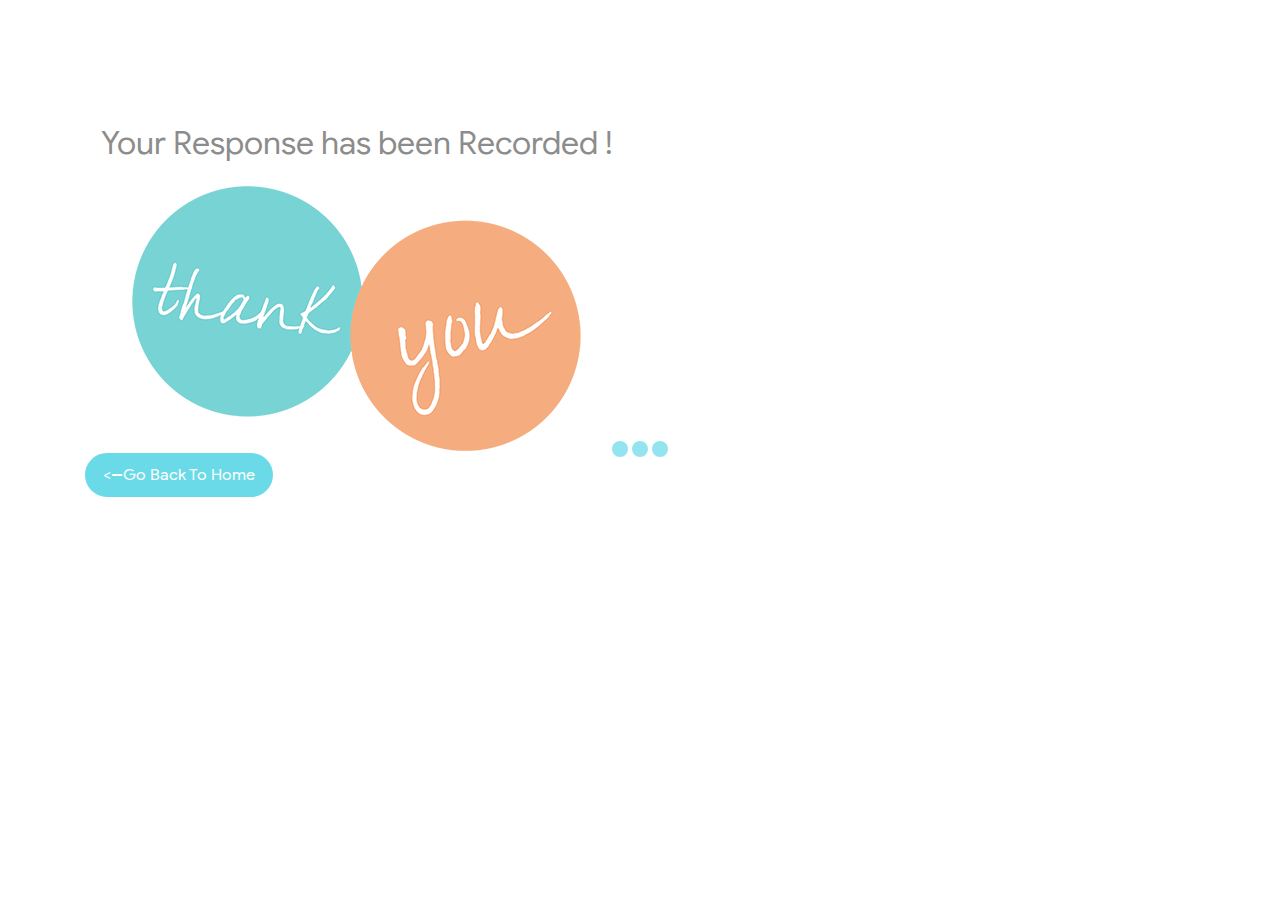
<file: submission.html>
<!DOCTYPE html>
<html lang="en">
<head>
    <meta charset="utf-8">
    <meta name="viewport" content="width=device-width, initial-scale=1, shrink-to-fit=no">
    
    <!-- SEO Meta Tags -->
    <meta name="description" content=" ">
    <meta name="author" content="">

    <!-- Website Title -->
    <title>DSC GMRIT</title>
    
    <!-- Styles -->
    <!--<link href="https://fonts.googleapis.com/css?family=Raleway:400,400i,600,700,700i&amp;subset=latin-ext" rel="stylesheet">-->
    <link href="https://fonts.googleapis.com/css2?family=Kumbh+Sans:wght@300&display=swap" rel="stylesheet">
    <link href="css/bootstrap.css" rel="stylesheet">
    <link href="css/fontawesome-all.css" rel="stylesheet">
    <link href="css/swiper.css" rel="stylesheet">
    <link href="css/magnific-popup.css" rel="stylesheet">
    
    <link href="css/styles.css" rel="stylesheet">
    <!-- Favicon  -->
    <link rel="icon" href="images/log.png">

      <style>
        @font-face {
  font-family:ggl;
  src: url(googlefont.ttf);

}
    </style>
</head>
    <body data-spy="scroll" data-target=".fixed-top">
    
    <!-- Preloader -->
    <div class="spinner-wrapper">
        <div class="spinner">
            <div class="bounce1"></div>
            <div class="bounce2"></div>
            <div class="bounce3"></div>
        </div>
    </div>
    <!-- end of preloader -->
    

    <!-- Navigation -->
    <div class="basic-1">
        <div class="container">
            <div class="row">
              
                
                  <div class="col-lg-12">
                    <div class="text-container">
                        <h2>Your Response has been Recorded !</h2>
                      <div class="col-lg-12">
                    <div class="image-container">
                        <img class="img-fluid" src="images/thankyou.png" alt="alternative">
                    </div> <!-- end of image-container -->
                    </div> <!-- end of text-container -->
                </div> <!-- end of col -->
            </div> <!-- end of row -->
        </div> <!-- end of container --><!-- end of basic-1 -->
    <!-- end of details 1 -->
                                <a class="btn-solid-lg page-scroll" href="index.html"> <--Go Back To Home</a>


 </div>   
                    
                    <!-- Contact Form -->
                   
    
        
    <!-- Scripts -->
    <script src="js/jquery.min.js"></script> <!-- jQuery for Bootstrap's JavaScript plugins -->
    <script src="js/popper.min.js"></script> <!-- Popper tooltip library for Bootstrap -->
    <script src="js/bootstrap.min.js"></script> <!-- Bootstrap framework -->
    <script src="js/jquery.easing.min.js"></script> <!-- jQuery Easing for smooth scrolling between anchors -->
    <script src="js/swiper.min.js"></script> <!-- Swiper for image and text sliders -->
    <script src="js/jquery.magnific-popup.js"></script> <!-- Magnific Popup for lightboxes -->
    <script src="js/validator.min.js"></script> <!-- Validator.js - Bootstrap plugin that validates forms -->
    <script src="js/scripts.js"></script> <!-- Custom scripts -->
</body>
</html>
</file>
<file: css/styles.css>
body,
html {
    width: 100%;
	height: 100%;
	font-family: ggl;
}
div {
  font-family:ggl;
}
body {
	color: #626262; 
	font-family: ggl;
	font: 400 0.875rem/1.375rem ,ggl;
}
p{
	color:#000;
}

.nine{
	background-image:url(final.jpg);
	position:absolute;
}
.p-large {
	font: 400 1rem/1.5rem ,ggl;
}

.p-small {
	font: 400 0.75rem/1.25rem ,ggl;
}

.p-heading {
	margin-bottom: 3.875rem;
}

.li-space-lg li {
	margin-bottom: 0.25rem;
}

.indent {
	padding-left: 1.25rem;
}

h1 {
	color: #393939;
	font: 700 3rem/3.5rem,ggl;
}

h2 {
	color: #393939;
	font: 700 2.25rem/2.75rem ,ggl;
}

h3 {
	color: #393939;
	font: 700 1.75rem/2rem ,ggl;
}

h4 {
	color: #393939;
	font: 700 1.375rem/1.875rem,ggl;
}
h5 {
	color: #393939;
	font: 700,1.125rem/1.625rem,ggl;
}

h6 {
	color: #393939;
	font: 700 1rem/1.5rem,ggl;
}

a {
	color: #626262;
	text-decoration: underline;
}

a:hover {
	color: #626262;
	text-decoration: underline;
}

a.turquoise {
	color: #00bfd8;
}

a.white {
	color: #fff;
}

.testimonial-text {
	font: italic 400 1rem/1.5rem,ggl;
}

.testimonial-author {
	font: 700 1rem/1.5rem,ggl;
}

.turquoise {
	color: #00bfd8;
}

.btn-solid-reg {
	display: inline-block;
	padding: 0.5rem 1rem 0.5rem 1rem;
	border: 0.125rem solid ;
	border-radius: 2rem;
	background-color:#00bfd8;
	color: #fff;
	font: 700 0.75rem/0,ggl;
	text-decoration: none;
	transition: all 0.2s;
}

.btn-solid-reg:hover {
	background-color: transparent;
	color:#000;
	text-decoration: none;
}

.btn-solid-lg {
	display: inline-block;
	padding: 0.5rem 1rem 0.5rem 1rem;
	border: 0.125rem solid #00bfd8;
	border-radius: 2rem;
	background-color:#00bfd8;
	color: #fff;
	font: 700 0.75rem/0,ggl;
	text-decoration: none;
	transition: all 0.2s;
}

.btn-solid-lg:hover {
	background-color: transparent;
	color: #000;
	text-decoration: none;
}

.btn-outline-reg {
	display: inline-block;
	padding: 1.1875rem 2.125rem 1.1875rem 2.125rem;
	border: 0.125rem solid #00bfd8;
	border-radius: 2rem;
	background-color: transparent;
	color: #00bfd8;
	font: 700 0.75rem/0,ggl;
	text-decoration: none;
	transition: all 0.2s;
}

.btn-outline-reg:hover {
	background-color: #00bfd8;
	color: #fff;
	text-decoration: none;
}

.btn-outline-lg {
	display: inline-block;
	padding: 1.375rem 2.625rem 1.375rem 2.625rem;
	border: 0.125rem solid #00bfd8;
	border-radius: 2rem;
	background-color: transparent;
	color: #00bfd8;
	font: 700 0.75rem/0,ggl;
	text-decoration: none;
	transition: all 0.2s;
}

.btn-outline-lg:hover {
	background-color: #00bfd8;
	color: #fff;
	text-decoration: none;
}

.btn-outline-sm {
	display: inline-block;
	padding: 1rem 1.625rem 0.875rem 1.625rem;
	border: 0.125rem solid #00bfd8;
	border-radius: 2rem;
	background-color: transparent;
	color: #00bfd8;
	font: 700 0.625rem/0,ggl;
	text-decoration: none;
	transition: all 0.2s;
}

.btn-outline-sm:hover {
	background-color: #00bfd8;
	color: #fff;
	text-decoration: none;
}

.form-group {
	position: relative;
	margin-bottom: 1.25rem;
}

.form-group.has-error.has-danger {
	margin-bottom: 0.625rem;
}

.form-group.has-error.has-danger .help-block.with-errors ul {
	margin-top: 0.375rem;
}

.label-control {
	position: absolute;
	top: 0.87rem;
	left: 1.375rem;
	color: #626262;
	opacity: 1;
	font: 400 0.875rem/1.375rem,ggl;
	cursor: text;
	transition: all 0.2s ease;
}

/* IE10+ hack to solve lower label text position compared to the rest of the browsers */
@media screen and (-ms-high-contrast: active), screen and (-ms-high-contrast: none) {  
	.label-control {
		top: 0.9375rem;
	}
}

.form-control-input:focus + .label-control,
.form-control-input.notEmpty + .label-control,
.form-control-textarea:focus + .label-control,
.form-control-textarea.notEmpty + .label-control {
	top: 0.125rem;
	opacity: 1;
	font-size: 0.75rem;
	font-weight: 700;
}

.form-control-input,
.form-control-select {
	display: block; /* needed for proper display of the label in Firefox, IE, Edge */
	width: 100%;
	padding-top: 1.0625rem;
	padding-bottom:1.0625 rem;
	padding-left: 1.3125rem;
	border: 1px solid #c4d8dc;
	border-radius: 0.25rem;
	background-color: #fff;
	color: #626262;
	font: 400 0.875rem/1.875rem,ggl;
	transition: all 0.2s;
	-webkit-appearance: none; /* removes inner shadow on form inputs on ios safari */
}

.form-control-select {
	padding-top: 1rem;
	padding-bottom: 1rem;
	height: 5rem;
}

/* IE10+ hack to solve lower label text position compared to the rest of the browsers */
@media screen and (-ms-high-contrast: active), screen and (-ms-high-contrast: none) {  
	.form-control-input {
		padding-top: 1.25rem;
		padding-bottom: 0.75rem;
		line-height: 1.75rem;
	}

	.form-control-select {
		padding-top: 0.875rem;
		padding-bottom: 0.75rem;
		height: 3.125rem;
		line-height: 2.125rem;
	}
}

select {
    /* you should keep these first rules in place to maintain cross-browser behavior */
    -webkit-appearance: none;
	-moz-appearance: none;
	-ms-appearance: none;
    -o-appearance: none;
    appearance: none;
    background-image: url('../images/down-arrow.png');
    background-position: 96% 50%;
    background-repeat: no-repeat;
    outline: none;
}

select::-ms-expand {
    display: none; 
}

.form-control-textarea {
	display: block; 
	width: 100%;
	height: 8rem;
	padding-top: 1.25rem;
	padding-left: 1.3125rem;
	border: 1px solid #c4d8dc;
	border-radius: 0.25rem;
	background-color: #fff;
	color: #626262;
	font: 400 0.875rem/1.75rem ,ggl;
	transition: all 0.2s;
}

.form-control-input:focus,
.form-control-select:focus,
.form-control-textarea:focus {
	border: 1px solid #a1a1a1;
	outline: none; /* Removes blue border on focus */
}

.form-control-input:hover,
.form-control-select:hover,
.form-control-textarea:hover {
	border: 1px solid #a1a1a1;
}


input[type='checkbox'] {
	vertical-align: -15%;
	margin-right: 0.375rem;
}

/* hack to raise checkbox field position compared to the rest of the browsers */
@media screen and (-ms-high-contrast: active), screen and (-ms-high-contrast: none) {  
	input[type='checkbox'] {
		vertical-align: -9%;
	}
}

.form-control-submit-button {
	display: inline-block;
	width: 40%;
	height: 3.125rem;
	border: 1px solid #00bfd8;
	border-radius: 1.5rem;
	background-color: #00bfd8;
	color: #fff;
	font: 700 0.75rem/1.75rem ,ggl;
	cursor: pointer;
	transition: all 0.2s;
}

.form-control-submit-button:hover {
	background-color: transparent;
	color: #00bfd8;
}

/* Form Success And Error Message Formatting */
#rmsgSubmit.h3.text-center.tada.animated,
#cmsgSubmit.h3.text-center.tada.animated,
#pmsgSubmit.h3.text-center.tada.animated,
#rmsgSubmit.h3.text-center,
#cmsgSubmit.h3.text-center,
#pmsgSubmit.h3.text-center {
	display: block;
	margin-bottom: 0;
	color: #626262;
	font: 400 1.125rem/1rem ,ggl;
}

.help-block.with-errors .list-unstyled {
	color: #626262;
	font-size: 0.75rem;
	line-height: 1.125rem;
	text-align: left;
}

.help-block.with-errors ul {
	margin-bottom: 0;
}
/* end of form success and error message formatting */

/* Form Success And Error Message Animation - Animate.css */
@-webkit-keyframes tada {
	from {
		-webkit-transform: scale3d(1, 1, 1);
		-ms-transform: scale3d(1, 1, 1);
		transform: scale3d(1, 1, 1);
	}
	10%, 20% {
		-webkit-transform: scale3d(.9, .9, .9) rotate3d(0, 0, 1, -3deg);
		-ms-transform: scale3d(.9, .9, .9) rotate3d(0, 0, 1, -3deg);
		transform: scale3d(.9, .9, .9) rotate3d(0, 0, 1, -3deg);
	}
	30%, 50%, 70%, 90% {
		-webkit-transform: scale3d(1.1, 1.1, 1.1) rotate3d(0, 0, 1, 3deg);
		-ms-transform: scale3d(1.1, 1.1, 1.1) rotate3d(0, 0, 1, 3deg);
		transform: scale3d(1.1, 1.1, 1.1) rotate3d(0, 0, 1, 3deg);
	}
	40%, 60%, 80% {
		-webkit-transform: scale3d(1.1, 1.1, 1.1) rotate3d(0, 0, 1, -3deg);
		-ms-transform: scale3d(1.1, 1.1, 1.1) rotate3d(0, 0, 1, -3deg);
		transform: scale3d(1.1, 1.1, 1.1) rotate3d(0, 0, 1, -3deg);
	}
	to {
		-webkit-transform: scale3d(1, 1, 1);
		-ms-transform: scale3d(1, 1, 1);
		transform: scale3d(1, 1, 1);
	}
}

@keyframes tada {
	from {
		-webkit-transform: scale3d(1, 1, 1);
		-ms-transform: scale3d(1, 1, 1);
		transform: scale3d(1, 1, 1);
	}
	10%, 20% {
		-webkit-transform: scale3d(.9, .9, .9) rotate3d(0, 0, 1, -3deg);
		-ms-transform: scale3d(.9, .9, .9) rotate3d(0, 0, 1, -3deg);
		transform: scale3d(.9, .9, .9) rotate3d(0, 0, 1, -3deg);
	}
	30%, 50%, 70%, 90% {
		-webkit-transform: scale3d(1.1, 1.1, 1.1) rotate3d(0, 0, 1, 3deg);
		-ms-transform: scale3d(1.1, 1.1, 1.1) rotate3d(0, 0, 1, 3deg);
		transform: scale3d(1.1, 1.1, 1.1) rotate3d(0, 0, 1, 3deg);
	}
	40%, 60%, 80% {
		-webkit-transform: scale3d(1.1, 1.1, 1.1) rotate3d(0, 0, 1, -3deg);
		-ms-transform: scale3d(1.1, 1.1, 1.1) rotate3d(0, 0, 1, -3deg);
		transform: scale3d(1.1, 1.1, 1.1) rotate3d(0, 0, 1, -3deg);
	}
	to {
		-webkit-transform: scale3d(1, 1, 1);
		-ms-transform: scale3d(1, 1, 1);
		transform: scale3d(1, 1, 1);
	}
}

.tada {
	-webkit-animation-name: tada;
	animation-name: tada;
}

.animated {
	-webkit-animation-duration: 1s;
	animation-duration: 1s;
	-webkit-animation-fill-mode: both;
	animation-fill-mode: both;
}
/* end of form success and error message animation - Animate.css */

/* Fade-move Animation For Lightbox - Magnific Popup */
/* at start */
.my-mfp-slide-bottom .zoom-anim-dialog {
	opacity: 0;
	transition: all 0.2s ease-out;
	-webkit-transform: translateY(-1.25rem) perspective(37.5rem) rotateX(10deg);
	-ms-transform: translateY(-1.25rem) perspective(37.5rem) rotateX(10deg);
	transform: translateY(-1.25rem) perspective(37.5rem) rotateX(10deg);
}

/* animate in */
.my-mfp-slide-bottom.mfp-ready .zoom-anim-dialog {
	opacity: 1;
	-webkit-transform: translateY(0) perspective(37.5rem) rotateX(0); 
	-ms-transform: translateY(0) perspective(37.5rem) rotateX(0); 
	transform: translateY(0) perspective(37.5rem) rotateX(0); 
}

/* animate out */
.my-mfp-slide-bottom.mfp-removing .zoom-anim-dialog {
	opacity: 0;
	-webkit-transform: translateY(-0.625rem) perspective(37.5rem) rotateX(10deg); 
	-ms-transform: translateY(-0.625rem) perspective(37.5rem) rotateX(10deg); 
	transform: translateY(-0.625rem) perspective(37.5rem) rotateX(10deg); 
}

/* dark overlay, start state */
.my-mfp-slide-bottom.mfp-bg {
	opacity: 0;
	transition: opacity 0.2s ease-out;
}

/* animate in */
.my-mfp-slide-bottom.mfp-ready.mfp-bg {
	opacity: 0.8;
}
/* animate out */
.my-mfp-slide-bottom.mfp-removing.mfp-bg {
	opacity: 0;
}
/* end of fade-move animation for lightbox - magnific popup */

/* Fade Animation For Image Slider - Magnific Popup */
@-webkit-keyframes fadeIn {
	from {
		opacity: 0;
	}
	to {
		opacity: 1;
	}
}

@keyframes fadeIn {
	from {
		opacity: 0;
	}
	to {
		opacity: 1;
	}
}

.fadeIn {
	-webkit-animation: fadeIn 0.6s;
	animation: fadeIn 0.6s;
}

@-webkit-keyframes fadeOut {
	from {
		opacity: 1;
	}
	to {
		opacity: 0;
	}
}

@keyframes fadeOut {
	from {
		opacity: 1;
	}
	to {
		opacity: 0;
	}
}

.fadeOut {
	-webkit-animation: fadeOut 0.8s;
	animation: fadeOut 0.8s;
}
/* end of fade animation for image slider - magnific popup */


/*************************/
/*     02. Preloader     */
/*************************/
.spinner-wrapper {
	position: fixed;
	z-index: 999999;
	top: 0;
	right: 0;
	bottom: 0;
	left: 0;
	background: #fff;
}

.spinner {
	position: absolute;
	top: 50%; /* centers the loading animation vertically one the screen */
	left: 50%; /* centers the loading animation horizontally one the screen */
	width: 3.75rem;
	height: 1.25rem;
	margin: -0.625rem 0 0 -1.875rem; /* is width and height divided by two */ 
	text-align: center;
}

.spinner > div {
	display: inline-block;
	width: 1rem;
	height: 1rem;
	border-radius: 100%;
	background-color:#00bfd8;
	-webkit-animation: sk-bouncedelay 1.4s infinite ease-in-out both;
	animation: sk-bouncedelay 1.4s infinite ease-in-out both;
}

.spinner .bounce1 {
	-webkit-animation-delay: -0.32s;
	animation-delay: -0.32s;
}

.spinner .bounce2 {
	-webkit-animation-delay: -0.16s;
	animation-delay: -0.16s;
}
@-webkit-keyframes sk-bouncedelay {
	0%, 80%, 100% { -webkit-transform: scale(0); }
	40% { -webkit-transform: scale(1.0); }
}

@keyframes sk-bouncedelay {
	0%, 80%, 100% { 
		-webkit-transform: scale(0);
		-ms-transform: scale(0);
		transform: scale(0);
	} 40% { 
		-webkit-transform: scale(1.0);
		-ms-transform: scale(1.0);
		transform: scale(1.0);
	}
}


/**************************/
/*     03. Navigation     */
/**************************/
.navbar-brand logo{
	width:100px;
}
.navbar-custom {
	background-color: #fff;
	box-shadow: 0 0.0625rem 0.375rem 0 rgba(0, 0, 0, 0.1);
	font: 600 0.875rem/0.875rem ,ggl;
	transition: all 0.2s;
}

.navbar-custom .navbar-brand.logo-image img {
    width: 7.4375rem;
	height: 2rem;
}

.navbar-custom .navbar-brand.logo-text {
	font: 600 2rem/1.5rem ,ggl;
	color: #393939;
	text-decoration: none;
}

.navbar-custom .navbar-nav {
	margin-top: 0.75rem;
	margin-bottom: 0.5rem;
}

.navbar-custom .nav-item .nav-link {
	padding: 0.625rem 0.75rem 0.625rem 0.75rem;
	color: #393939;
	text-decoration: none;
	transition: all 0.2s ease;
}

.navbar-custom .nav-item .nav-link:hover,
.navbar-custom .nav-item .nav-link.active {
	color: #00bfd8;
}

/* Dropdown Menu */
.navbar-custom .dropdown:hover > .dropdown-menu {
	display: block; /* this makes the dropdown menu stay open while hovering it */
	min-width: auto;
	animation: fadeDropdown 0.2s; /* required for the fade animation */
}

@keyframes fadeDropdown {
    0% {
        opacity: 0;
    }

    100% {
        opacity: 1;
    }
}

.navbar-custom .dropdown-toggle:focus { /* removes dropdown outline on focus */
	outline: 0;
}

.navbar-custom .dropdown-menu {
	margin-top: 0;
	border: none;
	border-radius: 0.25rem;
	background-color: #fff;
}

.navbar-custom .dropdown-item {
	color: #393939;
	text-decoration: none;
}

.navbar-custom .dropdown-item:hover {
	background-color: #fff;
}

.navbar-custom .dropdown-item .item-text {
	font: 600 0.875rem/0.875rem ,ggl;
}

.navbar-custom .dropdown-item:hover .item-text {
	color: #00bfd8;
}

.navbar-custom .dropdown-items-divide-hr {
	width: 100%;
	height: 1px;
	margin: 0.75rem auto 0.725rem auto;
	border: none;
	background-color: #c4d8dc;
	opacity: 0.2;
}
/* end of dropdown menu */

.navbar-custom .social-icons {
	display: none;
}

.navbar-custom .navbar-toggler {
	border: none;
	color: #393939;
	font-size: 2rem;
}

.navbar-custom button[aria-expanded='false'] .navbar-toggler-awesome.fas.fa-times{
	display: none;
}

.navbar-custom button[aria-expanded='false'] .navbar-toggler-awesome.fas.fa-bars{
	display: inline-block;
}

.navbar-custom button[aria-expanded='true'] .navbar-toggler-awesome.fas.fa-bars{
	display: none;
}

.navbar-custom button[aria-expanded='true'] .navbar-toggler-awesome.fas.fa-times{
	display: inline-block;
	margin-right: 0.125rem;
}


/*********************/
/*    04. Header     */
/*********************/
.header {
	background-color: #fff;
}

.header .header-content {
	padding-top: 4em;
	padding-bottom: 8rem;
	text-align:justify;
}

.header .text-container {
	margin-bottom: 4rem;
}

.header h1 {
	margin-bottom: 1.125rem;
	font-size: 2.5rem;
	line-height: 3.125rem;
}

.header .p-large {
	margin-bottom: 1.875rem;
}


/*************************/
/*     05. Customers     */
/*************************/
.slider-1 {
	padding-top: 2.25rem;
	padding-bottom: 2.125rem;
	text-align: center;
}

.slider-1 h5 {
	margin-bottom: 0.75rem;
}

.slider-1 .slider-container {
	padding-top: 2.75rem;
	padding-bottom: 2.75rem;
	border-radius: 0.5rem;
	background-color: #f7fcfd;
}


/************************/
/*     06. Services     */
/************************/
<!--
.cards-1 {
	padding-top: 1rem;
	padding-bottom: 1.625rem;
	text-align: center;
}

.cards-1 h2 {
	margin-bottom: 1rem;
}

.cards-1 .card {
	max-width: 21rem;
	margin-right: auto;
	margin-bottom: 4.5rem;
	margin-left: auto;
	padding: 3.25rem 2rem 2rem 2rem;
	border: 1px solid #c4d8dc;
	border-radius: 0.5rem;
	background: transparent;
}

.cards-1 .card-image {
	width: 6rem;
	height: 6rem;
	margin-right: auto;
	margin-bottom: 2rem;
	margin-left: auto;
}

.cards-1 .card-title {
	margin-bottom: 0.875rem;
}

.cards-1 .card-body {
	padding: 0;
}

-->
/*************************/
/*     07. Details 1     */
/*************************/
.basic-1 {
	padding-top: 1.625rem;
	padding-bottom: 3.75rem;
}

.basic-1 .text-container {
	margin-bottom: 4rem;
}

.basic-1 h2 {
	margin-bottom: 1.375rem;
}

.basic-1 .btn-solid-reg {
	margin-top: 0.625rem;
}


/*************************/
/*     08. Details 2     */
/*************************/
.basic-2 {
	padding-top: 3.75rem;
	padding-bottom: 4rem;
}

.basic-2 .image-container {
	margin-bottom: 4rem;
}

.basic-2 h2 {
	margin-bottom: 1.375rem;
}

.basic-2 .list-unstyled .fas {
	color: #00bfd8;
	line-height: 1.375rem;
}

.basic-2 .list-unstyled .media-body {
	margin-left: 0.625rem;
}

.basic-2 .btn-solid-reg {
	margin-top: 0.625rem;
}


/**********************************/
/*     09. Details Lightboxes     */
/**********************************/
.lightbox-basic {
	margin: 2.5rem auto;
	padding: 2rem 1.5rem 2rem 1.5rem;
	border-radius: 0.25rem;
	background: #fff;
	text-align: left;
}

.lightbox-basic .container {
	padding-right: 0;
	padding-left: 0;
}

.lightbox-basic .image-container {
	max-width: 33.75rem;
	margin-right: auto;
	margin-bottom: 3rem;
	margin-left: auto;
}

.lightbox-basic h3 {
	margin-bottom: 0.5rem;
}

.lightbox-basic hr {
	width: 2.5rem;
	height: 0.125rem;
	margin-top: 0;
	margin-bottom: 1.25rem;
	margin-left: 0;
	border: 0;
	background-color: #00bfd8;
	text-align: left;
}

.lightbox-basic h4 {
	margin-bottom: 1rem;
}

.lightbox-basic .list-unstyled .fas {
	color: #00bfd8;
	line-height: 1.375rem;
}

.lightbox-basic .list-unstyled .media-body {
	margin-left: 0.625rem;
}

.lightbox-basic .btn-outline-reg,
.lightbox-basic .btn-solid-reg {
	margin-top: 0.75rem;
}

/*//** Signup Button */
.lightbox-basic .btn-solid-reg.mfp-close {
	position: relative;
	width: auto;
	height: auto;
	color: #fff;
	opacity: 1;
}

.lightbox-basic .btn-solid-reg.mfp-close:hover {
	color: #00bfd8;
}
/* end of signup Button */

/* Back Button */
.lightbox-basic a.mfp-close.as-button {
	position: relative;
	width: auto;
	height: auto;
	margin-left: 0.375rem;
	color: #00bfd8;
	opacity: 1;
}

.lightbox-basic a.mfp-close.as-button:hover {
	color: #fff;
}
/* end of back button */

.lightbox-basic button.mfp-close.x-button {
	position: absolute;
	top: -0.125rem;
	right: -0.125rem;
	width: 2.75rem;
	height: 2.75rem;
	color: #707984;
}
*/


/***********************/
/*     11. Request     */
/***********************/
.form-1 {
	padding-top: 6.875rem;
	padding-bottom: 6.25rem;
	background-color: #f9fafc;
}

.form-1 h2 {
	margin-bottom: 1.25rem;
}

.form-1 .list-unstyled {
	margin-top: 1.375rem;
}

.form-1 .list-unstyled .fas {
	color: #00bfd8;
	line-height: 1.375rem;
}

.form-1 .list-unstyled .media-body {
	margin-left: 0.625rem;
}

.form-1 .text-container {
	margin-bottom: 3.5rem;
}


/*********************/
/*     12. Video     */
/*********************/
.basic-3 {
	padding-top:1rem;
	padding-bottom: 3rem;
}

.basic-3 h2 {
	margin-bottom: 3rem;
	text-align: center;
}

.basic-3 .image-container {
	margin-bottom: 2.25rem;
}

.basic-3 .image-container img {
	border-radius: 0.5rem;
}

.basic-3 .video-wrapper {
	position: relative;
}

/* Video Play Button */
.basic-3 .video-play-button {
	position: absolute;
	z-index: 10;
	top: 50%;
	left: 50%;
	display: block;
	box-sizing: content-box;
	width: 2rem;
	height: 2.75rem;
	padding: 1.125rem 1.25rem 1.125rem 1.75rem;
	border-radius: 50%;
	-webkit-transform: translateX(-50%) translateY(-50%);
	-ms-transform: translateX(-50%) translateY(-50%);
	transform: translateX(-50%) translateY(-50%);
}
  
.basic-3 .video-play-button:before {
	content: "";
	position: absolute;
	z-index: 0;
	top: 50%;
	left: 50%;
	display: block;
	width: 4.75rem;
	height: 4.75rem;
	border-radius: 50%;
	background: #00bfd8;
	animation: pulse-border 1500ms ease-out infinite;
	-webkit-transform: translateX(-50%) translateY(-50%);
	-ms-transform: translateX(-50%) translateY(-50%);
	transform: translateX(-50%) translateY(-50%);
}
  
.basic-3 .video-play-button:after {
	content: "";
	position: absolute;
	z-index: 1;
	top: 50%;
	left: 50%;
	display: block;
	width: 4.375rem;
	height: 4.375rem;
	border-radius: 50%;
	background: #00bfd8;
	transition: all 200ms;
	-webkit-transform: translateX(-50%) translateY(-50%);
	-ms-transform: translateX(-50%) translateY(-50%);
	transform: translateX(-50%) translateY(-50%);
}
  
.basic-3 .video-play-button span {
	position: relative;
	display: block;
	z-index: 3;
	top: 0.375rem;
	left: 0.25rem;
	width: 0;
	height: 0;
	border-left: 1.625rem solid #fff;
	border-top: 1rem solid transparent;
	border-bottom: 1rem solid transparent;
}
  
@keyframes pulse-border {
	0% {
		transform: translateX(-50%) translateY(-50%) translateZ(0) scale(1);
		opacity: 1;
	}
	100% {
		transform: translateX(-50%) translateY(-50%) translateZ(0) scale(1.5);
		opacity: 0;
	}
}
/* end of video play button */

.basic-3 p {
	text-align: center;
}


/****************************/
/*     13. Testimonials     */
/****************************/
.slider-2 {
	padding-top: 7.5rem;
	padding-bottom: 7rem;
	background: url('../images/testimonials-background.jpg') center center no-repeat;
	background-size: cover; 
}

.slider-2 .image-container {
	margin-bottom: 4rem;
}

.slider-2 h2 {
	margin-bottom: 2.5rem;
	text-align: center;
}

.slider-2 .slider-container {
	position: relative;
}

.slider-2 .swiper-container {
	position: static;
	width: 90%;
	text-align: center;
}

.slider-2 .swiper-button-prev:focus,
.slider-2 .swiper-button-next:focus {
	/* even if you can't see it chrome you can see it on mobile device */
	outline: none;
}

.slider-2 .swiper-button-prev {
	left: -0.5rem;
	background-image: url("data:image/svg+xml;charset=utf-8,%3Csvg%20xmlns%3D'http%3A%2F%2Fwww.w3.org%2F2000%2Fsvg'%20viewBox%3D'0%200%2028%2044'%3E%3Cpath%20d%3D'M0%2C22L22%2C0l2.1%2C2.1L4.2%2C22l19.9%2C19.9L22%2C44L0%2C22L0%2C22L0%2C22z'%20fill%3D'%23626262'%2F%3E%3C%2Fsvg%3E");
	background-size: 1.125rem 1.75rem;
}

.slider-2 .swiper-button-next {
	right: -0.5rem;
	background-image: url("data:image/svg+xml;charset=utf-8,%3Csvg%20xmlns%3D'http%3A%2F%2Fwww.w3.org%2F2000%2Fsvg'%20viewBox%3D'0%200%2028%2044'%3E%3Cpath%20d%3D'M27%2C22L27%2C22L5%2C44l-2.1-2.1L22.8%2C22L2.9%2C2.1L5%2C0L27%2C22L27%2C22z'%20fill%3D'%23626262'%2F%3E%3C%2Fsvg%3E");
	background-size: 1.125rem 1.75rem;
}

.slider-2 .card {
	position: relative;
	border: none;
	background-color: transparent;
}

.slider-2 .card-image {
	width: 7rem;
	height: 7rem;
	margin-right: auto;
	margin-bottom: 0.25rem;
	margin-left: auto;
	border-radius: 50%;
}

.slider-2 .card-body {
	padding-bottom: 0;
}

.slider-2 .testimonial-author {
	margin-bottom: 0;
}


/*********************/
/*     14. About     */
/*********************/
.basic-4 {
	padding-top: 2rem;
	padding-bottom: 4rem;
	text-align: center;
}

.basic-4 h2 {
	margin-bottom: 1rem;
	text-align: center;
}

.basic-4 .team-member {
	max-width: 12.5rem;
	margin-right: auto;
	margin-bottom: 3.5rem;
	margin-left: auto;
}

/* Hover Animation */
.basic-4 .image-wrapper {
	overflow: hidden;
	margin-bottom: 1.5rem;
	border-radius: 50%;
}

.basic-4 .image-wrapper img {
	margin: 0;
	transition: all 0.3s;
}

.basic-4 .image-wrapper:hover img {
	-moz-transform: scale(1.15);
	-webkit-transform: scale(1.15);
	transform: scale(1.15);
} 
/* end of hover animation */

.basic-4 .team-member .p-large {
	margin-bottom: 0.25rem;
	font-size: 1.125rem;
}

.basic-4 .team-member .job-title {
	margin-bottom: 0.375rem;
}

.basic-4 .fa-stack {
	margin-top: 0.375rem;
	margin-right: 0.125rem;
	margin-left: 0.125rem;
	font-size: 0.875rem;
}

.basic-4 .fa-stack-2x {
	color: #00bfd8;
	transition: all 0.2s ease;
}

.basic-4 .fa-stack-1x {
	color: #fff;
	transition: all 0.2s ease;
}

.basic-4 .fa-stack:hover .fa-stack-2x {
	color: #00a7bd;
}

.basic-4 .fa-stack:hover .fa-stack-1x {
	color: #fff;
}


/***********************/
/*     15. Contact     */
/***********************/
.form-2 {
	padding-top: 7rem;
	padding-bottom: 6.25rem;
	background: url('../images/contact-background.jpg') center center no-repeat;
	background-size: cover; 
}

.form-2 h2 {
	margin-bottom: 1rem;
	text-align: center;
}

.form-2 .list-unstyled {
	margin-bottom: 3.75rem;
	font-size: 1rem;
	line-height: 1.5rem;
	text-align: center;
}

.form-2 .list-unstyled .fas,
.form-2 .list-unstyled .fab {
	margin-right: 0.5rem;
	font-size: 0.875rem;
	color: #00bfd8;
}

.form-2 .list-unstyled .fa-phone {
	vertical-align: 3%;
}

.form-2 .map-responsive {
	position: relative;
	overflow: hidden;
	height: 0;
	margin-bottom: 4rem;
	padding-bottom: 70%;
	border-radius: 0.25rem;
}

.form-2 .map-responsive iframe {
	position: absolute;
	top: 0;
	left: 0;
	width: 100%;
	height: 100%;
	border: none; 
}


/**********************/
/*     16. Footer     */
/**********************/
.footer {
	padding-top: 4.625rem;
	padding-bottom: 0.5rem;
}

.footer .footer-col {
	margin-bottom: 2.25rem;
}

.footer h4 {
	margin-bottom: 1rem;
}

.footer .list-unstyled .fas {
	color: #00bfd8;
	font-size: 0.5rem;
	line-height: 1.375rem;
}

.footer .list-unstyled .media-body {
	margin-left: 0.625rem;
}

.footer .fa-stack {
	margin-bottom: 0.75rem;
	margin-right: 0.5rem;
	font-size: 1.5rem;
}

.footer .fa-stack .fa-stack-1x {
    color: #fff;
	transition: all 0.2s ease;
}

.footer .fa-stack .fa-stack-2x {
	color: #00bfd8;
	transition: all 0.2s ease;
}

.footer .fa-stack:hover .fa-stack-1x {
	color: #fff;
}

.footer .fa-stack:hover .fa-stack-2x {
    color: #00a7bd;
}


/*************************/
/*     17. Copyright     */
/*************************/
.copyright {
	padding-top: 1rem;
	padding-bottom: 0.375rem;
	text-align: center;
}

.copyright .p-small {
	padding-top: 1.375rem;
	border-top: 1px solid #c4d8dc;
	opacity: ;
}


/**********************************/
/*     18. Back To Top Button     */
/**********************************/
a.back-to-top {
	position: fixed;
	z-index: 999;
	right: 0.75rem;
	bottom: 0.75rem;
	display: none;
	width: 2.625rem;
	height: 2.625rem;
	border-radius: 1.875rem;
	background: #00bfd8 url("../images/up-arrow.png") no-repeat center 47%;
	background-size: 1.125rem 1.125rem;
	text-indent: -9999px;
}

a:hover.back-to-top {
	background-color: #00a7bd; 
}


/***************************/
/*     19. Extra Pages     */
/***************************/
.ex-header {
	padding-top: 8rem;
	padding-bottom: 5rem;
	text-align: center;
}

.ex-basic-1 {
	padding-top: 2rem;
	padding-bottom: 0.875rem;
	background-color: #f7fcfd;
}

.ex-basic-1 .breadcrumbs {
	margin-bottom: 1.125rem;
}

.ex-basic-1 .breadcrumbs .fa {
	margin-right: 0.5rem;
	margin-left: 0.625rem;
}

.ex-basic-2 {
	padding-top: 4.75rem;
	padding-bottom: 4rem;
}

.ex-basic-2 h3 {
	margin-bottom: 1rem;
}

.ex-basic-2 .text-container {
	margin-bottom: 3.625rem;
}

.ex-basic-2 .text-container.last {
	margin-bottom: 0;
}

.ex-basic-2 .list-unstyled .fas {
	color: #00bfd8;
	font-size: 0.5rem;
	line-height: 1.375rem;
}

.ex-basic-2 .list-unstyled .media-body {
	margin-left: 0.625rem;
}

.ex-basic-2 .btn-outline-reg {
	margin-top: 1.75rem;
}

.ex-basic-2 .image-container-large {
	margin-bottom: 4rem;
}

.ex-basic-2 .image-container-large img {
	border-radius: 0.25rem;
}

.ex-basic-2 .image-container-small img {
	border-radius: 0.25rem;
}

.ex-basic-2 .text-container.dark-bg {
	padding: 1.625rem 1.5rem 0.75rem 2rem;
	background-color: #f9fafc;
}


/*****************************/
/*     20. Media Queries     */
/*****************************/	
/* Min-width width 768px */
@media (min-width: 768px) {
	
	/* General Styles */
	.p-heading {
		width: 85%;
		margin-right: auto;
		margin-left: auto;
	}
	/* end of general styles */


	/* Header */
	.header .header-content {
		padding-top: 10.5rem;
	}

	.header h1 {
		font-size: 3rem;
		line-height: 3.5rem;
	}
	/* end of header */


	/* Customers */
	.slider-1 {
		padding-top: 3rem;
		padding-bottom: 2.875rem;
	}

	.slider-1 .slider-container {
		padding-right: 3.5rem;
		padding-left: 3.5rem;
	}
	/* end of customers */


	/* Video */
	.basic-3 p {
		width: 85%;
		margin-right: auto;
		margin-left: auto;
	}
	/* end of video */


	/* Testimonials */
	.slider-2 .slider-container {
		width: 70%;
		margin-right: auto;
		margin-left: auto;
	}

	.slider-2 .swiper-container {
		width: 85%;
	}

	.slider-2 .swiper-button-prev {
		left: 1rem;
		width: 1.375rem;
		background-size: 1.375rem 2.125rem;
	}
	
	.slider-2 .swiper-button-next {
		right: 1rem;
		width: 1.375rem;
		background-size: 1.375rem 2.125rem;
	}
	/* end of testimonials */


	/* About */
	.basic-4 .team-member {
		display: inline-block;
		width: 12.5rem;
		margin-right: 2rem;
		margin-left: 2rem;
		vertical-align: top;
	}
	/* end of about */


	/* Contact */
	.form-2 .list-unstyled li {
		display: inline-block;
		margin-right: 0.5rem;
		margin-left: 0.5rem;
	}

	.form-2 .list-unstyled .address {
		display: block;
	}
	/* end of contact */


	/* Extra Pages */
	.ex-header {
		padding-top: 11rem;
		padding-bottom: 9rem;
	}

	.ex-basic-2 .text-container.dark {
		padding: 2.5rem 3rem 2rem 3rem;
	}

	.ex-basic-2 .text-container.column {
		width: 90%;
		margin-right: auto;
		margin-left: auto;
	}
	/* end of extra pages */
}
/* end of min-width width 768px */


/* Min-width width 992px */
@media (min-width: 992px) {
	
	/* Navigation */
	.navbar-custom {
		padding: 2.125rem 1.5rem 2.125rem 2rem;
		box-shadow: none;
        background: transparent;
	}
	
	.navbar-custom .navbar-nav {
		margin-top: 0;
		margin-bottom: 0;
	}

	.navbar-custom .nav-item .nav-link {
		padding: 0.25rem 0.5rem 0.25rem 0.5rem;
		color: #fff;
		opacity: 0.8;
	}
	
	.navbar-custom .nav-item .nav-link:hover,
	.navbar-custom .nav-item .nav-link.active {
		color: #fff;
		opacity: 1;
	}

	.navbar-custom.top-nav-collapse {
        padding: 0.5rem 1.5rem 0.5rem 2rem;
		box-shadow: 0 0.0625rem 0.375rem 0 rgba(0, 0, 0, 0.1);
		background-color: #fff;
	}

	.navbar-custom.top-nav-collapse .nav-item .nav-link {
		color: #393939;
		opacity: 1;
	}
	
	.navbar-custom.top-nav-collapse .nav-item .nav-link:hover,
	.navbar-custom.top-nav-collapse .nav-item .nav-link.active {
		color: #00bfd8;
	}

	.navbar-custom .dropdown-menu {
		padding-top: 1rem;
		padding-bottom: 1rem;
		border-top: 0.75rem solid rgba(0, 0, 0, 0);
		border-radius: 0.25rem;
	}

	.navbar-custom.top-nav-collapse .dropdown-menu {
		border-top: 0.5rem solid rgba(0, 0, 0, 0);
		box-shadow: 0 0.375rem 0.375rem 0 rgba(0, 0, 0, 0.02);
	}

	.navbar-custom .dropdown-item {
		padding-top: 0.25rem;
		padding-bottom: 0.25rem;
	}

	.navbar-custom .dropdown-items-divide-hr {
		width: 84%;
	}

	.navbar-custom .social-icons {
		display: block;
		margin-left: 0.5rem;
	}

	.navbar-custom .fa-stack {
		margin-bottom: 0.1875rem;
		margin-left: 0.25rem;
		font-size: 0.75rem;
	}
	
	.navbar-custom .fa-stack-2x {
		color: #00bfd8;
		transition: all 0.2s ease;
	}
	
	.navbar-custom .fa-stack-1x {
		color: #fff;
		transition: all 0.2s ease;
	}

	.navbar-custom .fa-stack:hover .fa-stack-2x {
		color: #fff;
	}

	.navbar-custom .fa-stack:hover .fa-stack-1x {
		color: #00bfd8;
	}

	.navbar-custom.top-nav-collapse .fa-stack-2x {
		color: #00bfd8;
	}
	
	.navbar-custom.top-nav-collapse .fa-stack-1x {
		color: #fff;
	}

	.navbar-custom.top-nav-collapse .fa-stack:hover .fa-stack-2x {
		color: #00a7bd;
	}
	
	.navbar-custom.top-nav-collapse .fa-stack:hover .fa-stack-1x {
		color: #fff;
	}
	/* end of navigation */


	/* General Styles */
	.p-heading {
		width: 65%;
	}
	/* end of general styles */


	/* Header */
	.header {
		background: url('../images/header-background.jpg') center center no-repeat;
		background-size: cover; 
		background:0.5;
	}

	.header .header-content {
		padding-top: 11.5rem;
		text-align: left;
	}

	.header .text-container {
		margin-top: 3rem;
		margin-bottom: 0;
	}
	/* end of header */


	/* Services */
	.cards-1 .card {
		display: inline-block;
		max-width: 17.125rem;
		vertical-align: top;
	}

	.cards-1 .col-lg-12 div.card:nth-child(3n+2) {
		margin-right: 2rem;
		margin-left: 2rem;
	}
	/* end of services */


	/* Details 1 */
	.basic-1 .text-container {
		margin-top: 3.875rem;
		margin-bottom: 0;
	}
	/* end of details 1 */


	/* Details 2 */
	.basic-2 .image-container {
		margin-bottom: 0;
	}

	.basic-2 .text-container {
		margin-top: 3.125rem;
	}
	/* end of details 2 */


	/* Details Lightboxes */
	.lightbox-basic {
		max-width: 62.5rem;
		padding: 2.5rem 2.5rem 2.5rem 2.5rem;
	}

	.lightbox-basic .image-container {
		max-width: 100%;
		margin-right: 2rem;
		margin-bottom: 0;
		margin-left: 0.5rem;
	}
	
	.lightbox-basic h3 {
		margin-top: 0.5rem;
	}
	/* end of details lightboxes */


	/* Pricing */
	.cards-2 .card {
		display: inline-block;
		width: 17.125rem;
		max-width: 100%;
		margin-right: 1rem;
		margin-left: 1rem;
	}
	/* end of pricing */


	/* Request */
	.form-1 {
		padding-top: 7.5rem;
	}

	.form-1 .text-container {
		margin-top: 1.5rem;
		margin-bottom: 0;
	}
	/* end of request */


	/* Video */
	.basic-3 .image-container {
		max-width: 53.125rem;
		margin-right: auto;
		margin-left: auto;
	}

	.basic-3 p {
		width: 65%;
	}
	/* end of video */
	

	/* Testimonials */
	.slider-2 {
		padding-bottom: 7.5rem;
	}

	.slider-2 .image-container {
		margin-bottom: 0;
	}

	.slider-2 .slider-container {
		width: 88%;
	}

	.slider-2 .swiper-container {
		width: 82%;
	}
	/* end of testimonials */


	/* Contact */
	.form-2 .map-responsive {
		margin-bottom: 0;
	}
	/* end of contact */


	/* Extra Pages */
	.ex-header {
		background: url('../images/ex-header-background.jpg') center center no-repeat;
		background-size: cover;
	}

	.ex-header h1 {
		width: 80%;
		margin-right: auto;
		margin-left: auto;
	}

	.ex-basic-2 {
		padding-bottom: 5rem;
	}

	.ex-basic-2 .text-container.column {
		margin-bottom: 0;
	}
	/* end of extra pages */
}
/* end of min-width width 992px */

/* Min-width width 1200px */
@media (min-width: 1200px) {
	
	/* Navigation */
	.navbar-custom {
		padding: 2.125rem 5rem 2.125rem 5rem;
	}

	.navbar-custom.top-nav-collapse {
        padding: 0.5rem 5rem 0.5rem 5rem;
	}
	/* end of navigation */

	
	/* General Styles */
	.p-heading {
		width: 55%;
	}
	/* end of general styles */


	/* Header */
	.header .header-content {
		padding-top: 12.5rem;
	}

	.header .text-container {
		margin-top:2rem;
		margin-left: 1rem;
		margin-right: 2rem;
	}

	.header .image-container {
		margin-left: 2rem;
		margin-right: 1rem;
	}
	/* end of header */
	

	/* Customers */
	.slider-1 .slider-container {
		margin-right: 3rem;
		margin-left: 3rem;
		padding-right: 2.5rem;
		padding-left: 2.5rem;
	}
	/* end of customers */


	/* Services */
	.cards-1 .card {
		max-width: 21rem;
	}

	.cards-1 .col-lg-12 div.card:nth-child(3n+2) {
		margin-right: 2.875rem;
		margin-left: 2.875rem;
	}
	/* end of services */


	/* Details 1 */
	.basic-1 .text-container {
		margin-top: 6.125rem;
		margin-right: 4rem;
		margin-left: 1rem;
	}
	/* end of details 1 */


	/* Details 2 */
	.basic-2 .text-container {
		margin-top: 5.375rem;
		margin-right: 1rem;
		margin-left: 4rem;
	}
	/* end of details 2 */


	/* Pricing */
	.cards-2 .card {
		width: 19.5rem;
		margin-right: 1.625rem;
		margin-left: 1.625rem;
	}
	/* end of pricing */


	/* Request */
	.form-1 .text-container {
		margin-right: 1.5rem;
		margin-left: 6rem;
	}

	.form-1 form {
		margin-right: 6rem;
		margin-left: 1.5rem;
	}
	/* end of request */


	/* Video */
	.basic-3 p {
		width: 55%;
	}
	/* end of video */


	/* Testimonials */
	.slider-2 h2 {
		margin-top: 3.5rem;
	}
	/* end of testimonials */


	/* About */
	.basic-4 .team-member {
		margin-right: 2.25rem;
		margin-left: 2.25rem;
	}
	/* end of about */


	/* Contact */
	.form-2 .map-responsive {
		max-width: 31rem;
		margin-right: auto;
		margin-left: auto;
	}

	.form-2 #contactForm {
		max-width: 31rem;
		margin-right: auto;
		margin-left: auto;
	}
	/* end of contact */


	/* Footer */
	.footer .footer-col {
		width: 90%;
	}

	.footer .footer-col.middle {
		margin-right: auto;
		margin-left: auto;
	}

	.footer .footer-col.last {
		margin-right: 0;
		margin-left: auto;
	}
	/* end of footer */


	/* Extra Pages */
	.ex-header h1 {
		width: 60%;
		margin-right: auto;
		margin-left: auto;
	}

	.ex-basic-2 .form-container {
		margin-left: 1.75rem;
	}

	.ex-basic-2 .image-container-small {
		margin-left: 1.75rem;
	}
	/* end of extra pages */
}
/* end of min-width width 1200px */

@media only screen and (max-width:420px) {

.navbar-brand {
		margin-right:0rem
	}
 .text h4 {
    font-size: 0.6rem;
}
}
</file>
